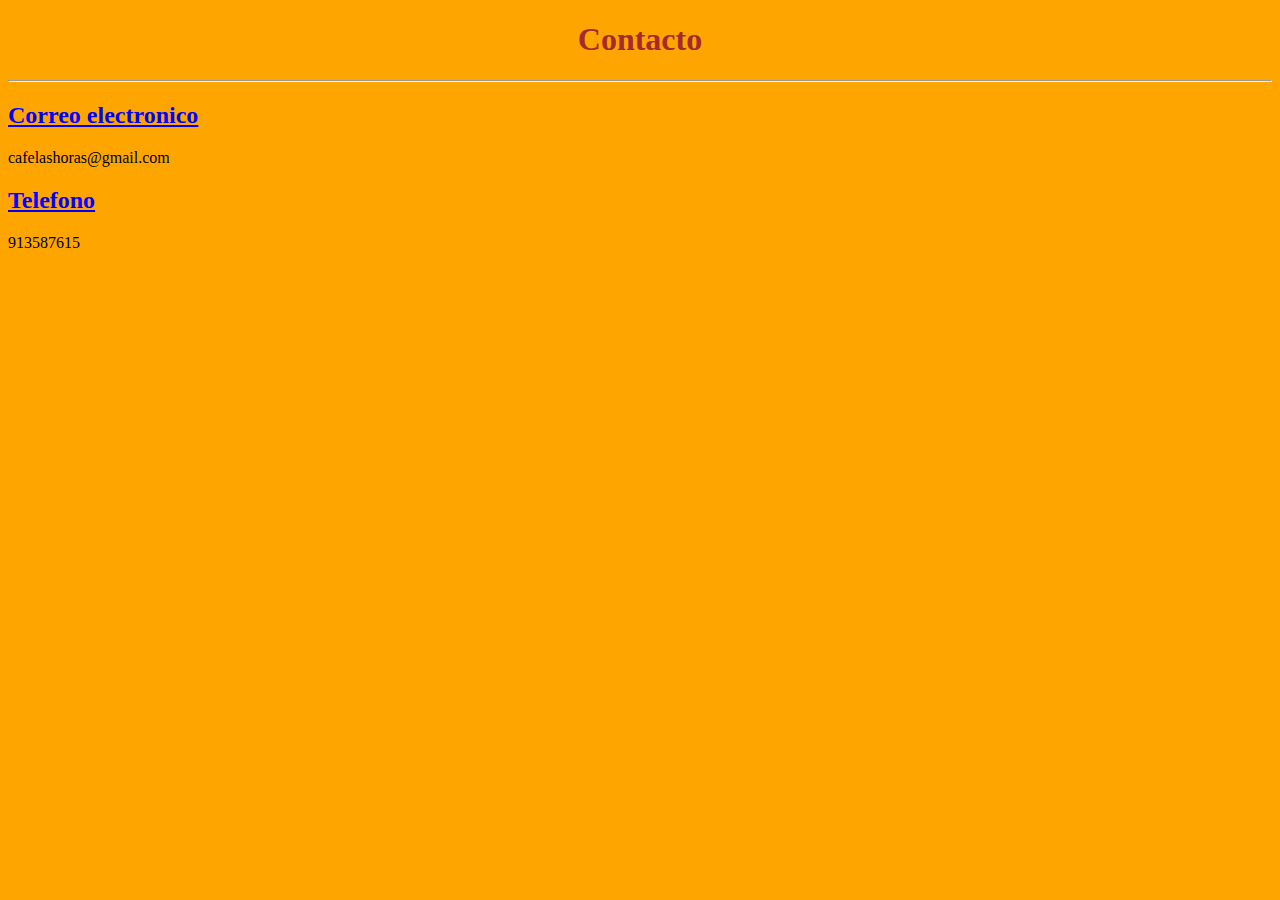
<file: contactos/public/contactos.html>
<!DOCTYPE html>
<html>
<head>
<meta charset="ISO-8859-1">
<title>Contacto</title>
<link rel="stylesheet" href="contacto.css">
</head>
<body>
<h1>Contacto</h1>
<hr>
<h2>Correo electronico</h2>
<p>cafelashoras@gmail.com</p>
<h2>Telefono</h2>
<p>913587615</p>
</body>
</html>
</file>
<file: contactos/public/contacto.css>
@charset "ISO-8859-1";
h1{
	color: brown;
	text-align: center;
}
body{
	background-color: orange;
}
h2{
	color: blue;
	text-decoration: underline;	
}
</file>
